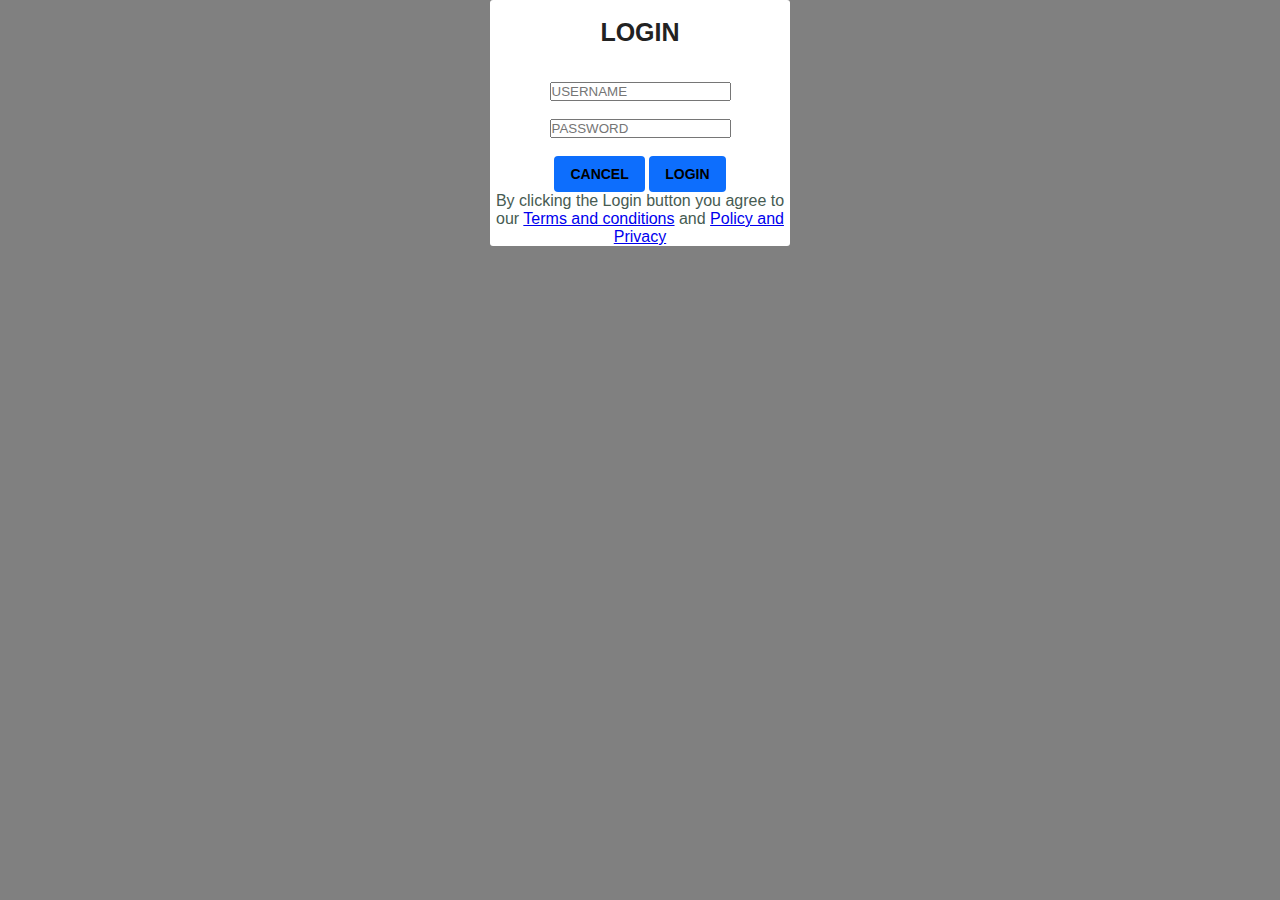
<file: login.html>
<!DOCTYPE html>
<html lang="en">
<head>
    <meta charset="UTF-8">
    <meta http-equiv="X-UA-Compatible" content="IE=edge">
    <meta name="viewport" content="width=device-width, initial-scale=1.0">
    <title>Registration</title>

    <link rel="stylesheet" href="registration.css">
    <link rel="stylesheet" href="index.css">
</head>
<body>

    <div class="register-box">
        <h2>LOGIN</h2>
        <br>
        <form action="index.html">
            <div>
            <input type="name" name="name" id="name"  placeholder="USERNAME" required>
        </div>
        <br>
        <div>
            <input type="password" name="password" id="password" placeholder="PASSWORD"  required>
        </div>
        <br>
           <span> 
            <button type="reset" class="normal">CANCEL</button>
            <button type="submit" name="submit" class="normal">LOGIN</a> </button>
           </span>
           <p>By clicking the Login button you agree to our <a href="#">Terms and conditions</a> and <a href="#">Policy and Privacy</a></p>
        </div>
        </form>
    </div>
</body>
</html>
</file>
<file: registration.css>
body{
    background-color:gray;
    text-align: center;
}

.register-box{
    width: 300px;
    height: 100;
    margin: auto;
    background-color: white;
    border-radius: 3px;
    color: black;
}
</file>
<file: index.css>
*{
    margin: 0;
    padding: 0;
box-sizing: border-box;
font-family: 'spartan',sans-serif;
}

h1{
    font-size: 30px;
    line-height: 64px;
    color: #222;

}
h2{
    font-size: 25px;
    line-height: 64px;
    color: #222;
}
h4{
    font-size: 15px;
    color: #222;
}
p{
    font-size: 16px;
    color: #465b52;
}

#header{
    display: flex;
    align-items: center;
    justify-content: space-between;
    padding: 20px 80px ;
    background: #0d6efd ;
    box-shadow: 0 5px 15px rgb(0,0,0,0.06);
    z-index: 999;
    position: sticky;
    top: 0;
    left: 0;
}

#navbar{
   display: flex;
   align-items: center;
   justify-content: center; 
}

#navbar li{
    list-style: none;
   padding: 0  20px;
   position: relative;    
}
#navbar li a{
    text-decoration: none;
    font-size: 16px;
    font-weight:600 ;
    color: #1a1a1a;
    transition: 0.3s ease;
}
#navbar li a:hover,
#navbar li a.active{
    color: aqua;
     
}
#navbar li a.active::after,
#navbar li a:hover::after{
    content: "";
    width: 30%;
    height: 2px;
    background: aqua;
    position: absolute;
    bottom: -4px;
    left: 20px;
}
#mobile{
    display: none;
    align-items: center;


}

#close{
    display: none;
        
}
#hero{
    background-color: white ;
    text-align: center;
    box-shadow: #888178;
    height: 60vh;
    background-size: cover;
    background-position: top 25% right 0;
    padding:  0 80px;
   
 } 
 
#hero h1{
    padding-bottom: 12px;
}

.section-p1{
    padding: 15px 0px;
}

#feature{

    display: flex;
    align-items: center;
    justify-content: space-between;
    flex-wrap: wrap;
}
#feature .fe-box{
    width: 200px;
    text-align: center;
    box-shadow: 20px 20px 34px rgba(0,0,0,0.03);
    border:1px solid #888178  ;
    border-radius: 4px;
    margin:15px 0;
    border: none;
}
#feature .fe-box h5 {
    display: inline-block;
    padding: 9px 8px 6px 8px;
    line-height: 1;
    border-radius:  4px;
    background-attachment:#888178;
}
#product1{
    text-align: center;  
}
#product1 .pro-container {
    display: flex;
    justify-content: space-between;
    padding-top:10px ;
    display: flex;
    align-items: center;
    justify-content: space-between;
    flex-wrap: wrap;
}

#product1 .pro{
    width: 15%; 
    min-width: 200px;
    padding: 10px 12px;
    border: 1px solid #888178;
    border-radius: 10px;
    cursor: pointer;
    box-shadow: 20px 20px 30px rgba(0,0,0,0.02);
    border: none;
    padding-bottom: 20px;
}

#product1.pro img {
    width: 100%;
    border-radius:10px ;
}
.section-m1{
    margin: 40px 0;  
}
 #banner{
     display: flex;
     flex-direction: column;
     justify-content: center;
     align-items: center;
     text-align: center;
     background-image: url("images/th_17.jpg");
 }

  button.normal{
      font-size: 14px;
      font-weight: 600;
      padding: 10px 16px;
      background-color: #0d6efd;
      border-radius: 4px;
      cursor: pointer;
      outline: none;
      transition: 0.2;
      border: none;
 }
 #banner button:hover{
     background-color: #888178;
     color: #fff;
 }

 #sm-banner .banner-box{
    display: flex;
    flex-direction: column;
    justify-content: center;
    align-items: center;
    text-align: center;
    background-image: url("images/th_14.jpg");
    padding: 0px;
 }
 #sm-banner button:hover{
    background-color: #888178;
    color: #fff;
}
#newsletter{
    display: flex;
    justify-content:space-between ;
    flex-wrap: wrap;
    align-items: center;
    background-image: url("images/th_7.jpg");
    background-repeat: no-repeat;
    background-position: 20% 30%;
    background-color: #041e42;
    padding-top: 30px;
   
}

#newsletter h4{
    font-size: 24px;
    font-weight: 600;
    color:#fff;
}
#newsletter p{
    font-size: 24px;
    font-weight: 600;
    color: #888178;
}

#newsletter p span {
    font-size: 24px;
    font-weight: 600;
    color:#ffbd27;
}
#newsletter input{
   height: 3.125rem;
   padding: 0 1.25em;
   font-size: 14px;
   width: 200px;
   border: 1px;
   border-radius: 4px;
   outline: none;
  
  

}
footer {
    display: flex;
    flex-wrap: wrap;
    justify-content: space-between;
}

footer .col  {
    display: flex;
    flex-direction: column;
    align-items: flex-start;
    margin-bottom: 20px;

    
}
footer h4 {

    font-size: 18px;
    padding-bottom: 20px;
}

footer p {
    font-size: 16px;
    margin: 0 0 8px 0;
}
footer a {
    font-size: 16px;
    margin-bottom: 10px;
    text-decoration:  none;
}

@media (max-width:799px) {

    #navbar{
        display: flex;
        flex-direction: column;
        align-items: flex-start;
        justify-content: flex-start;
        position: fixed;
        top: 0;
        right: -300px;
        height: 100vh;
        width: 300px;
        background-color: #E3E6F3;
        box-shadow: 0 40px 60px  rgba(0,0,0,0.1);
        padding: 80px 0 0 10px;
        transition: 0.3s;


    }

    #navbar.active{
        right: 0px;

    }
    
    #navbar li{
        margin-bottom: 25px;

    }
    #mobile{
        display: flex;
        align-items: center;
    
    
    }
    #mobile{
        color: #1a1a1a;
        font-size: 25px;
        padding-left: 20px;

    }
    #close{
        display: initial;
        position: absolute;
        top: 30px;
        left: 30px;
        color: #222;
        font-size: 24px;

    }
    #hero {
        height:  70vh;
        padding: 0 80px;
        background-position: top 30% right 30%;
         
        
    }
    #feature {
      
        justify-content: center;
       
    }
    #feature .fe-box{
        margin: 15px 15px;
    }
    #product .pro-container{
        justify-content: center;
    }
    #product .pro{
        margin: 15px;
    }
    #banner{
        height: 20vh;
    }
    #sm-banner .banner-box{
        min-width: 100%;
        height:30vh ;

    }

}

@media (max-width:477px) {
    .section-p1{
        padding: 40px ;
    }
    #header{
        padding: 10px 30px;
    }
    h1{
        font-size: 38px;
    }
    h2{
        font-size: 32px;
    }
    #hero{
        padding: 0 20px;
        background-position: 55%;
    }
    #feature{
        justify-content: space-between;

    }
    #feature .fe-box{
        width: 155px;
        margin: 0 0 15px 0;
    }
    #product1 .pro{
        width:100% ;
    }
    #banner{
        height: 40vh;
    }

    #sm-banner .banner-box{
        height: 40vh;
    }
    #newsletter .form{
        width: 100%;
    }
    footer .copyright{
        text-align: start;

    }
    
}

/*shop page*/

#page-header {
    background-color: #041e42 ;
    width: 100%;
    height: 20vh;
    background-size: cover;
    display: flex;
    justify-content: center;
    text-align: center;
    flex-direction: column;
    padding: 14px; 
}

#page-header h2, h3 {
    color: #fff;
}

#prodetails {
    display: flex;
}

 #pagination{
     text-align: center;



}
#pagination a{
    text-decoration: none;
    background-color: #0d6efd;
    padding: 15px 20px;
    border-radius: 4px;
    color: #222;
    font-weight: 600;
}

/*single product*/
#prodetails .single-pro-image{
    width: 30%;
    margin-right: 50px;
    margin-bottom: 50px;



}
#prodetails .single-pro-details{

    width: 50%;
    padding-top: 30px; 
}

#blog{
    padding:150px 150px 0 150px ;


}
#blog .blog-box{
    display: flex;
    align-items: center;
    width: 100%;
    padding-bottom: 90px;
}

#blog .blog-img{
    width: 50%;
    margin-right: 40px;
    }



#blog img{
    
    height: 300px;
    object-fit: cover;


}

#blog .blog-details{
    width: 50%;
   
}

#blog .blog-details a{
    text-decoration: none;
    font: 15px;
    color: #000;
    font-weight: 700;
    transition: 0.3s;

}
#blog .blog-details a:hover{
    color: #0d6efd;

    
}
#about-head{
    display: flex;
    align-items: center;
}
#about-head div{
    padding-left:60px ;
   
}

#about-app{
    text-align: center;
}
#about-head .about{

    padding :10%;
}
</file>
